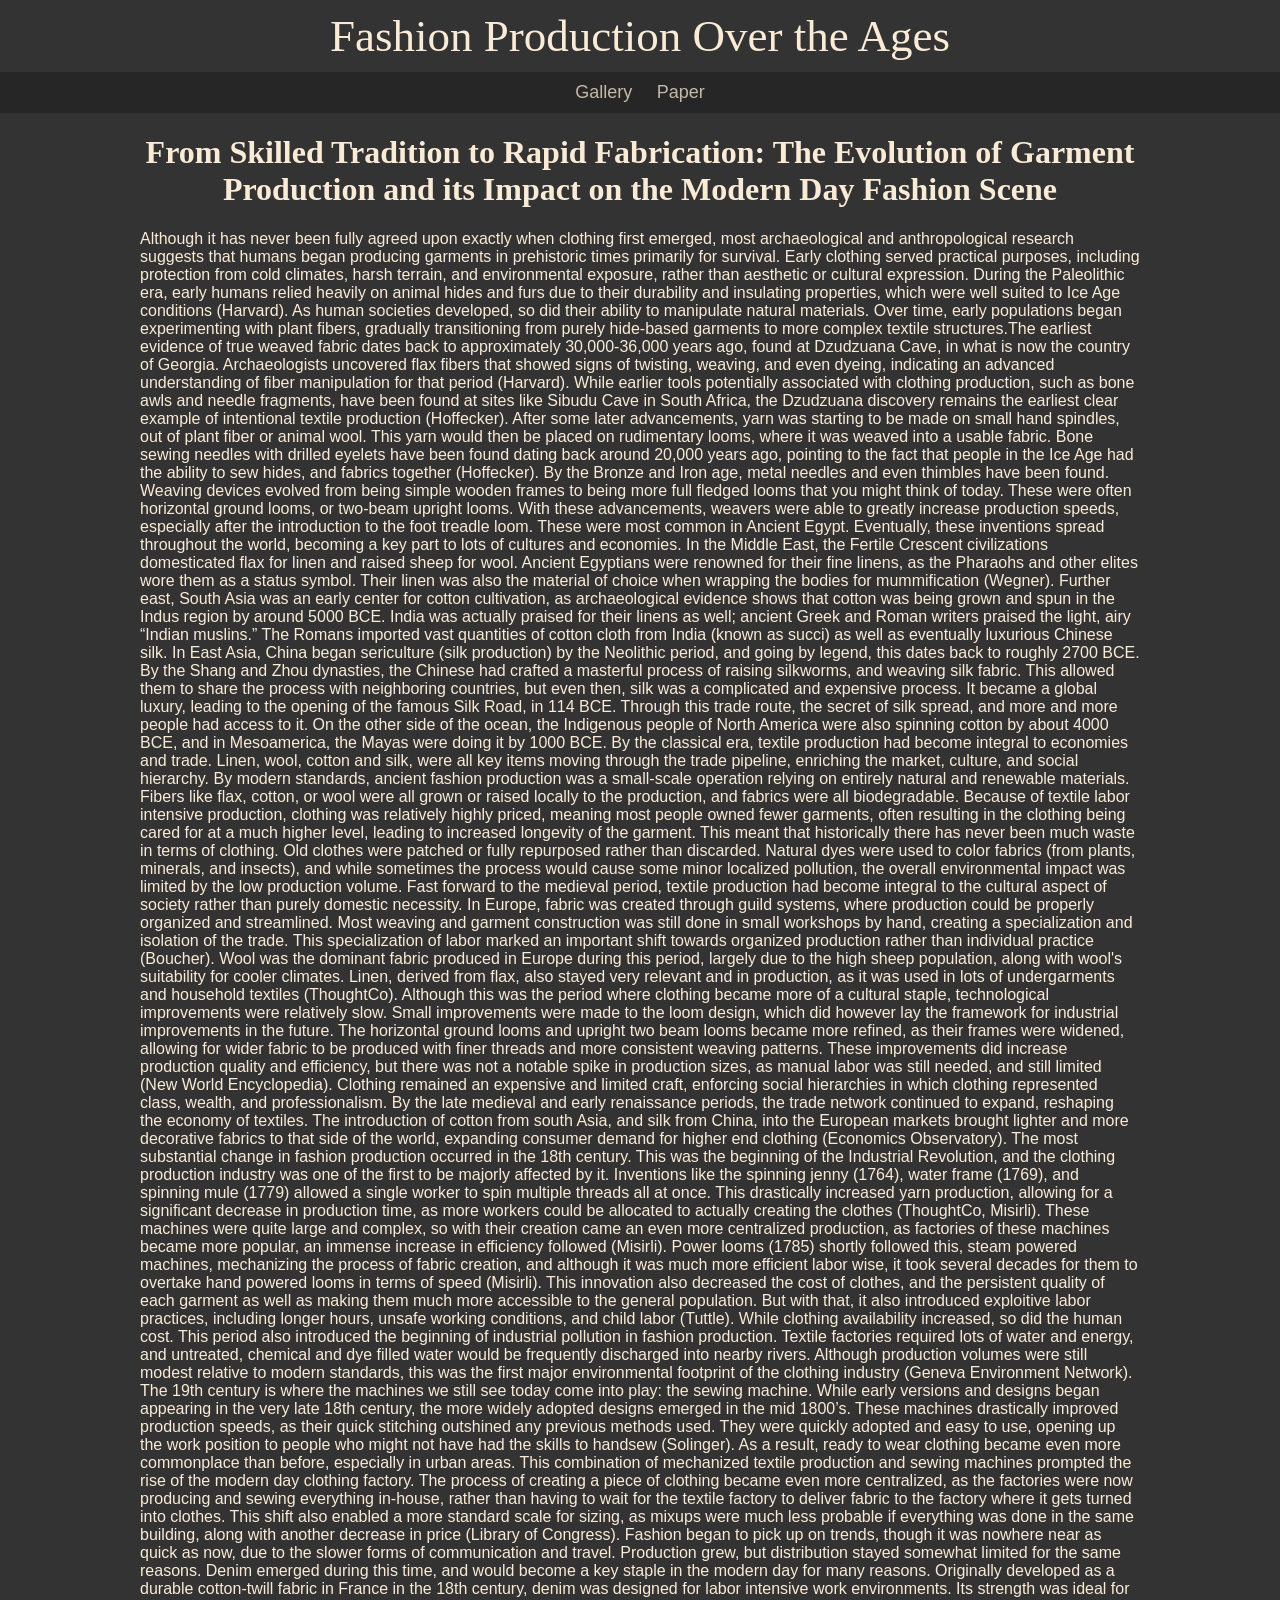
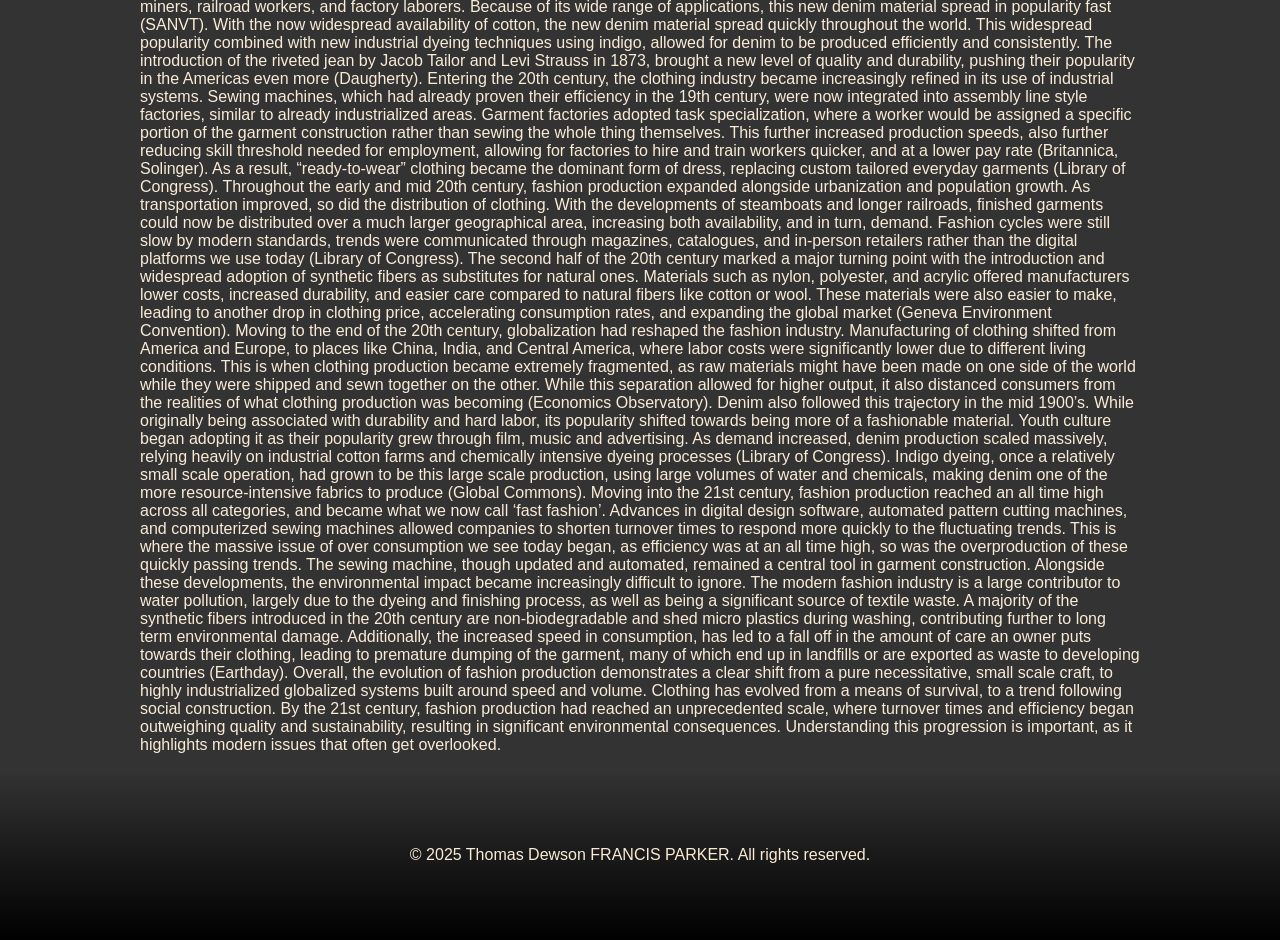
<file: research.html>
<!DOCTYPE html>
<html lang="en">
<head>
    <meta charset="UTF-8">
    <meta name="viewport" content="width=device-width, initial-scale=1.0">
    <title>Fashion Production Over the Ages</title>
    <link rel="stylesheet" href="style3.css">
    </head>
    
    <body>
        <header>
            Fashion Production Over the Ages
        </header>
    
        <nav>
            <a href="index.html">Gallery</a>
            <a href="research.html">Paper</a>
        </nav>
    
        <main>
            <h1>From Skilled Tradition to Rapid Fabrication:
                The Evolution of Garment Production and its Impact on the Modern Day Fashion Scene</h1>
            <p> Although it has never been fully agreed upon exactly when clothing first emerged, most archaeological and anthropological research suggests that humans began producing garments in prehistoric times primarily for survival. Early clothing served practical purposes, including protection from cold climates, harsh terrain, and environmental exposure, rather than aesthetic or cultural expression. During the Paleolithic era, early humans relied heavily on animal hides and furs due to their durability and insulating properties, which were well suited to Ice Age conditions (Harvard). As human societies developed, so did their ability to manipulate natural materials. Over time, early populations began experimenting with plant fibers, gradually transitioning from purely hide-based garments to more complex textile structures.The earliest evidence of true weaved fabric dates back to approximately 30,000-36,000 years ago, found at Dzudzuana Cave, in what is now the country of Georgia. Archaeologists uncovered flax fibers that showed signs of twisting, weaving, and even dyeing, indicating an advanced understanding of fiber manipulation for that period (Harvard). While earlier tools potentially associated with clothing production, such as bone awls and needle fragments, have been found at sites like Sibudu Cave in South Africa, the Dzudzuana discovery remains the earliest clear example of intentional textile production (Hoffecker).

After some later advancements, yarn was starting to be made on small hand spindles, out of plant fiber or animal wool. This yarn would then be placed on rudimentary looms, where it was weaved into a usable fabric. Bone sewing needles with drilled eyelets have been found dating back around 20,000 years ago, pointing to the fact that people in the Ice Age had the ability to sew hides, and fabrics together (Hoffecker). By the Bronze and  Iron age, metal needles and even thimbles have been found. Weaving devices evolved from being simple wooden frames to being more full fledged looms that you might think of today. These were often horizontal ground looms, or two-beam upright looms. With these advancements, weavers were able to greatly increase production speeds, especially after the introduction to the foot treadle loom. These were most common in Ancient Egypt. Eventually, these inventions spread throughout the world, becoming a key part to lots of cultures and economies. In the Middle East, the Fertile Crescent civilizations domesticated flax for linen and raised sheep for wool. Ancient Egyptians were renowned for their fine linens, as the Pharaohs and other elites wore them as a status symbol. Their linen was also the material of choice when wrapping the bodies for mummification (Wegner). Further east, South Asia was an early center for cotton cultivation, as archaeological evidence shows that cotton was being grown and spun in the Indus region by around 5000 BCE. India was actually praised for their linens as well; ancient Greek and Roman writers praised the light, airy “Indian muslins.” The Romans imported vast quantities of cotton cloth from India (known as succi) as well as eventually luxurious Chinese silk.
	
	In East Asia, China began sericulture (silk production) by the Neolithic period, and going by legend, this dates back to roughly 2700 BCE. By the Shang and Zhou dynasties, the Chinese had crafted a masterful process of raising silkworms, and weaving silk fabric. This allowed them to share the process with neighboring countries, but even then, silk was a complicated and expensive process. It became a global luxury, leading to the opening of the famous Silk Road, in 114 BCE. Through this trade route, the secret of silk spread, and more and more people had access to it. 

	On the other side of the ocean, the Indigenous people of North America were also spinning cotton by about 4000 BCE, and in Mesoamerica, the Mayas were doing it by 1000 BCE. By the classical era, textile production had become integral to economies and trade. Linen, wool, cotton and silk, were all key items moving through the trade pipeline, enriching the market, culture, and social hierarchy. 

	By modern standards, ancient fashion production was a small-scale operation relying on entirely natural and renewable materials. Fibers like flax, cotton, or wool were all grown or raised locally to the production, and fabrics were all biodegradable. Because of textile labor intensive production, clothing was relatively highly priced, meaning most people owned fewer garments, often resulting in the clothing being cared for at a much higher level, leading to increased longevity of the garment. This meant that historically there has never been much waste in terms of clothing. Old clothes were patched or fully repurposed rather than discarded. Natural dyes were used to color fabrics (from plants, minerals, and insects), and while sometimes the process would cause some minor localized pollution, the overall environmental impact was limited by the low production volume. 

	Fast forward to the medieval period, textile production had become integral to the cultural aspect of society rather than purely domestic necessity. In Europe, fabric was created through guild systems, where production could be properly organized and streamlined. Most weaving and garment construction was still done in small workshops by hand, creating a specialization and isolation of the trade. This specialization of labor marked an important shift towards organized production rather than individual practice (Boucher). Wool was the dominant fabric produced in Europe during this period, largely due to the high sheep population, along with wool's suitability for cooler climates. Linen, derived from flax, also stayed very relevant and in production, as it was used in lots of undergarments and household textiles (ThoughtCo).
	
	Although this was the period where clothing became more of a cultural staple, technological improvements were relatively slow. Small improvements were made to the loom design, which did however lay the framework for industrial improvements in the future. The horizontal ground looms and upright two beam looms became more refined, as their frames were widened, allowing for wider fabric to be produced with finer threads and more consistent weaving patterns. These improvements did increase production quality and efficiency, but there was not a notable spike in production sizes, as manual labor was still needed, and still limited (New World Encyclopedia). Clothing remained an expensive and limited craft, enforcing social hierarchies in which clothing represented class, wealth, and professionalism. 

	By the late medieval and early renaissance periods, the trade network continued to expand, reshaping the economy of textiles. The introduction of cotton from south Asia, and silk from China, into the European markets brought lighter and more decorative fabrics to that side of the world, expanding consumer demand for higher end clothing (Economics Observatory).

	The most substantial change in fashion production occurred in the 18th century. This was the beginning of the Industrial Revolution, and the clothing production industry was one of the first to be majorly affected by it. Inventions like the spinning jenny (1764), water frame (1769), and spinning mule (1779) allowed a single worker to spin multiple threads all at once. This drastically increased yarn production, allowing for a significant decrease in production time, as more workers could be allocated to actually creating the clothes (ThoughtCo, Misirli). These machines were quite large and complex, so with their creation came an even more centralized production, as factories of these machines became more popular, an immense increase in efficiency followed (Misirli). 

	Power looms (1785) shortly followed this, steam powered machines, mechanizing the process of fabric creation, and although it was much more efficient labor wise, it took several decades for them to overtake hand powered looms in terms of speed (Misirli). This innovation also decreased the cost of clothes, and the persistent quality of each garment as well as making them much more accessible to the general population. But with that, it also introduced exploitive labor practices, including longer hours, unsafe working conditions, and child labor (Tuttle). While clothing availability increased, so did the human cost.

	This period also introduced the beginning of industrial pollution in fashion production. Textile factories required lots of water and energy, and untreated, chemical and dye filled water would be frequently discharged into nearby rivers. Although production volumes were still modest relative to modern standards, this was the first major environmental footprint of the clothing industry (Geneva Environment Network).

	The 19th century is where the machines we still see today come into play: the sewing machine. While early versions and designs began appearing in the very late 18th century, the more widely adopted designs emerged in the mid 1800’s. These machines drastically improved production speeds, as their quick stitching outshined any previous methods used. They were quickly adopted and easy to use, opening up the work position to people who might not have had the skills to handsew (Solinger). As a result, ready to wear clothing became even more commonplace than before, especially in urban areas. 

	This combination of mechanized textile production and sewing machines prompted the rise of the modern day clothing factory. The process of creating a piece of clothing became even more centralized, as the factories were now producing and sewing everything in-house, rather than having to wait for the textile factory to deliver fabric to the factory where it gets turned into clothes. This shift also enabled a more standard scale for sizing, as mixups were much less probable if everything was done in the same building, along with another decrease in price (Library of Congress). Fashion began to pick up on trends, though it was nowhere near as quick as now, due to the slower forms of communication and travel. Production grew, but distribution stayed somewhat limited for the same reasons.
	
Denim emerged during this time, and would become a key staple in the modern day for many reasons. Originally developed as a durable cotton-twill fabric in France in the 18th century, denim was designed for labor intensive work environments. Its strength was ideal for miners, railroad workers, and factory laborers. Because of its wide range of applications, this new denim material spread in popularity fast (SANVT). With the now widespread availability of cotton, the new denim material spread quickly throughout the world. This widespread popularity combined with new industrial dyeing techniques using indigo, allowed for denim to be produced efficiently and consistently. The introduction of the riveted jean by Jacob Tailor and Levi Strauss in 1873, brought a new level of quality and durability, pushing their popularity in the Americas even more (Daugherty). 

	Entering the 20th century, the clothing industry became increasingly refined in its use of industrial systems. Sewing machines, which had already proven their efficiency in the 19th century, were now integrated into assembly line style factories, similar to already industrialized areas. Garment factories adopted task specialization, where a worker would be assigned a specific portion of the garment construction rather than sewing the whole thing themselves. This further increased production speeds, also further reducing skill threshold needed for employment, allowing for factories to hire and train  workers quicker, and at a lower pay rate (Britannica, Solinger). As a result, “ready-to-wear” clothing became the dominant form of dress, replacing custom tailored everyday garments (Library of Congress).

	Throughout the early and mid 20th century, fashion production expanded alongside urbanization and population growth. As transportation improved, so did the distribution of clothing. With the developments of steamboats and longer railroads, finished garments could now be distributed over a much larger geographical area, increasing both availability, and in turn, demand. Fashion cycles were still slow by modern standards, trends were communicated through magazines, catalogues, and in-person retailers rather than the digital platforms we use today (Library of Congress). 

	The second half of the 20th century marked a major turning point with the introduction and widespread adoption of synthetic fibers as substitutes for natural ones. Materials such as nylon, polyester, and acrylic offered manufacturers lower costs, increased durability, and easier care compared to natural fibers like cotton or wool. These materials were also easier to make, leading to another drop in clothing price, accelerating consumption rates, and expanding the global market (Geneva Environment Convention). Moving to the end of the 20th century, globalization had reshaped the fashion industry. Manufacturing of clothing shifted from America and Europe, to places like China, India, and Central America, where labor costs were significantly lower due to different living conditions. This is when clothing production became extremely fragmented, as raw materials might have been made on one side of the world while they were shipped and sewn together on the other. While this separation allowed for higher output, it also distanced consumers from the realities of what clothing production was becoming (Economics Observatory).

	Denim also followed this trajectory in the mid 1900’s. While originally being associated with durability and hard labor, its popularity shifted towards being more of a fashionable material. Youth culture began adopting it as their popularity grew through film, music and advertising. As demand increased, denim production scaled massively, relying heavily on industrial cotton farms and chemically intensive dyeing processes (Library of Congress). Indigo dyeing, once a relatively small scale operation, had grown to be this large scale production, using large volumes of water and chemicals, making denim one of the more resource-intensive fabrics to produce (Global Commons).

	Moving into the 21st century, fashion production reached an all time high across all categories, and became what we now call ‘fast fashion’. Advances in digital design software, automated pattern cutting machines, and computerized sewing machines allowed companies to shorten turnover times to respond more quickly to the fluctuating trends. This is where the massive issue of over consumption we see today began, as efficiency was at an all time high, so was the overproduction of these quickly passing trends. The sewing machine, though updated and automated, remained a central tool in garment construction. Alongside these developments, the environmental impact became increasingly difficult to ignore. The modern fashion industry is a large contributor to water pollution, largely due to the dyeing and finishing process, as well as being a significant source of textile waste. A majority of the synthetic fibers introduced in the 20th century are non-biodegradable and shed micro plastics during washing, contributing further to long term environmental damage. Additionally, the increased speed in consumption, has led to a fall off in the amount of care an owner puts towards their clothing, leading to premature dumping of the garment, many of which end up in landfills or are exported as waste to developing countries (Earthday).

	Overall, the evolution of fashion production demonstrates a clear shift from a pure necessitative, small scale craft, to highly industrialized globalized systems built around speed and volume. Clothing has evolved from a means of survival, to a trend following social construction. By the 21st century, fashion production had reached an unprecedented scale, where turnover times and efficiency began outweighing quality and sustainability, resulting in significant environmental consequences. Understanding this progression is important, as it highlights modern issues that often get overlooked.  
</p>
        </main>
        <footer>
            <p>&copy; 2025 Thomas Dewson FRANCIS PARKER. All rights reserved.</p>
        </footer>
    
    </body>
    
    </html>
</file>
<file: style3.css>
html {
    height: 100%;
}
body {
    margin: 0;
    padding: 0;
    font-family: Arial, sans-serif;
    background-color: #333333;
    align-items: center;
}
header {
    padding: 10px;
    font-size: 45px;
    font-family: Bodoni Moda, serif;
    text-align: center;
    color: antiquewhite;
}
nav {
    background-color: rgba(0, 0, 0, 0.25);
    padding: 10px;
    text-align: center;
    color: rgb(196, 184, 169);
    text-decoration: none;
}
nav a {
    color: rgb(196, 184, 169);
    text-decoration: none;
    padding: 10px;
    font-size: 18px;
    font-family: Impact, Haettenschweiler, 'Arial Narrow Bold', sans-serif;
}
main {
    flex: 1;
    width: 1000px;
    height: max-content;
    margin-right: auto;
    margin-left: auto;
    color: antiquewhite;
}
main h1 {
    font-size: 32px;
    font-family: Bodoni Moda, serif;
    color: antiquewhite;
    text-align: center;
    justify-content: center;
}
footer {
    background: linear-gradient(to top, black, transparent);
    padding: 60px;
    text-align: center;
    color: antiquewhite;
}
</file>
